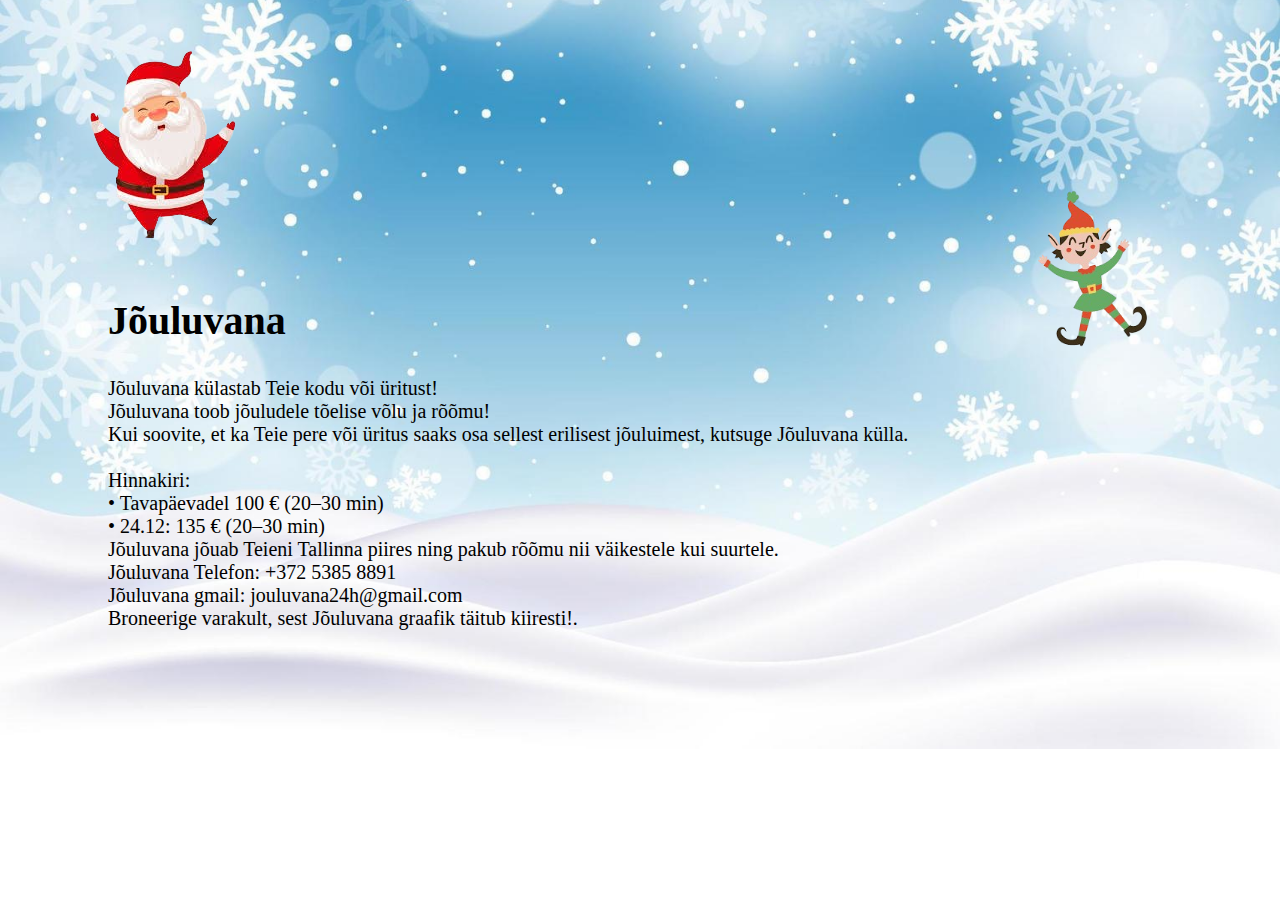
<file: Jõulu koduleht/index.html>
<!DOCTYPE html>
<html lang="en">
<head>
    <meta charset="UTF-8">
    <meta name="viewport" content="width=device-width, inital-scale=1.0">
    <title>Jouluvana24.ee</title>
    <link rel="stylesheet" href="style.css">
</head>
<body>
    <header>
        <div class="logo">
            <h1><img src="Santa.png" alt=""></h1>
        </div>
    </header>

    <section>
        <div class="maintext">
            <h2 class="intro">Jõuluvana</h2>
            <p class="describ">Jõuluvana külastab Teie kodu või üritust! <br>Jõuluvana toob jõuludele tõelise võlu ja rõõmu!<br>
                Kui soovite, et ka Teie pere või üritus saaks osa sellest erilisest jõuluimest, kutsuge Jõuluvana külla. <br> <br>
                Hinnakiri: <br>• Tavapäevadel 100 € (20–30 min) <br>• 24.12: 135 € (20–30 min) <br>
                 Jõuluvana jõuab Teieni Tallinna piires ning pakub rõõmu nii väikestele kui suurtele.<br>
                  Jõuluvana Telefon: +372 5385 8891<br>Jõuluvana gmail: jouluvana24h@gmail.com<br>Broneerige varakult, sest Jõuluvana graafik täitub kiiresti!.</p>
        </div>


        <div class="mainimage">
            <img src="Elf.png" alt="" class="img1class">
        </div>

    </section>

</body>
</html>
</file>
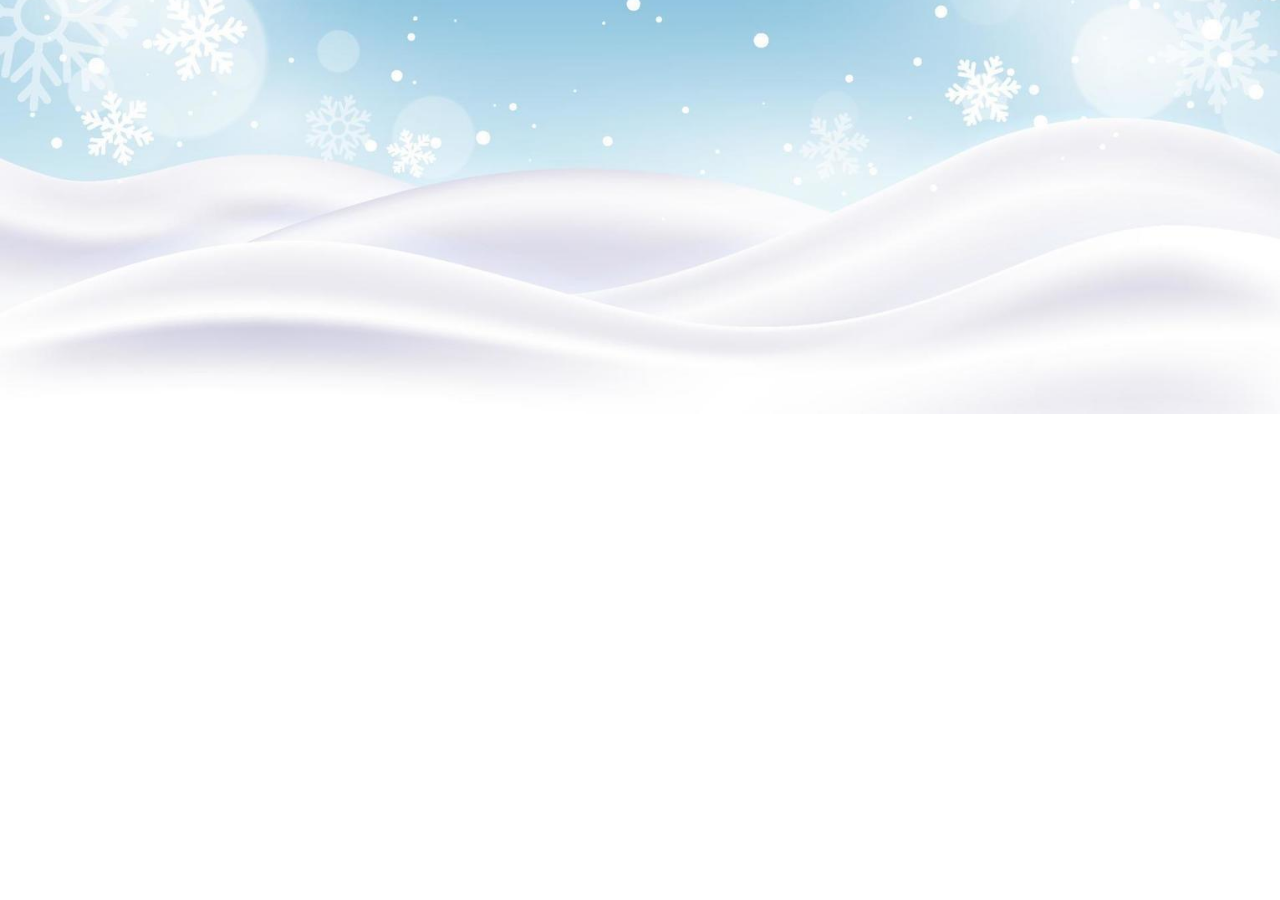
<file: Jõulu koduleht/card.html>
<!DOCTYPE html>
<html lang="en">
<head>
    <meta charset="UTF-8">
    <meta name="viewport" content="width=device-width, initial-scale=1.0">
    <title>Telli kaart</title>
    <link rel="stylesheet" href="style.css">
</head>
<body>
    
</body>
</html>
</file>
<file: Jõulu koduleht/style.css>
body {
    background-image: url('Background.jpg');
    background-size: cover;
    background-repeat: no-repeat;
    background-position: center;
    
}

header {
    display: flex;
    justify-content: space-between;
}

ul {
    display: flex;
    gap: 50px;
    list-style-type: none;
    position: relative;
    right: 150px;
    text-transform: uppercase;
    font-size: 25px;
}

.logo {
    display: flex;
    gap: 50px;
    list-style-type: none;
    position: relative;
    left: 50px;
}

/*.card {
    margin-left: 200px;
}

.card a{
    text-decoration: none;
    font-size: 20px;
    color: black; 
    font-family: 'Times New Roman', Times, serif;
    right: 200px;
}
*/
a {
    text-decoration: none;
    color: aliceblue;
}

section {
    display: flex;
}

.maintext {
    position: relative;
    bottom: 20px;
    left: 100px;
    font-size: 20px;
    color: black;
}

.mainimage {
    position: relative;
    bottom: 100px;
    right: -200px;
}


.img1class {
    width: 75%;
    animation: jump 5s ease-in-out infinite; 
    position: relative;
}

@keyframes jump {
    0% {
        top: 0;
    }
    50% {
        top: 200px; 
    }
    100% {
        top: 0; 
    }
}

.intro {
    font-size: 40px;
    color: black;
    font-family: 'Times New Roman', Times, serif;
}

.describ {
    font-size: 20px;
    color: black;
    font-family: 'Times New Roman', Times, serif;
}
</file>
